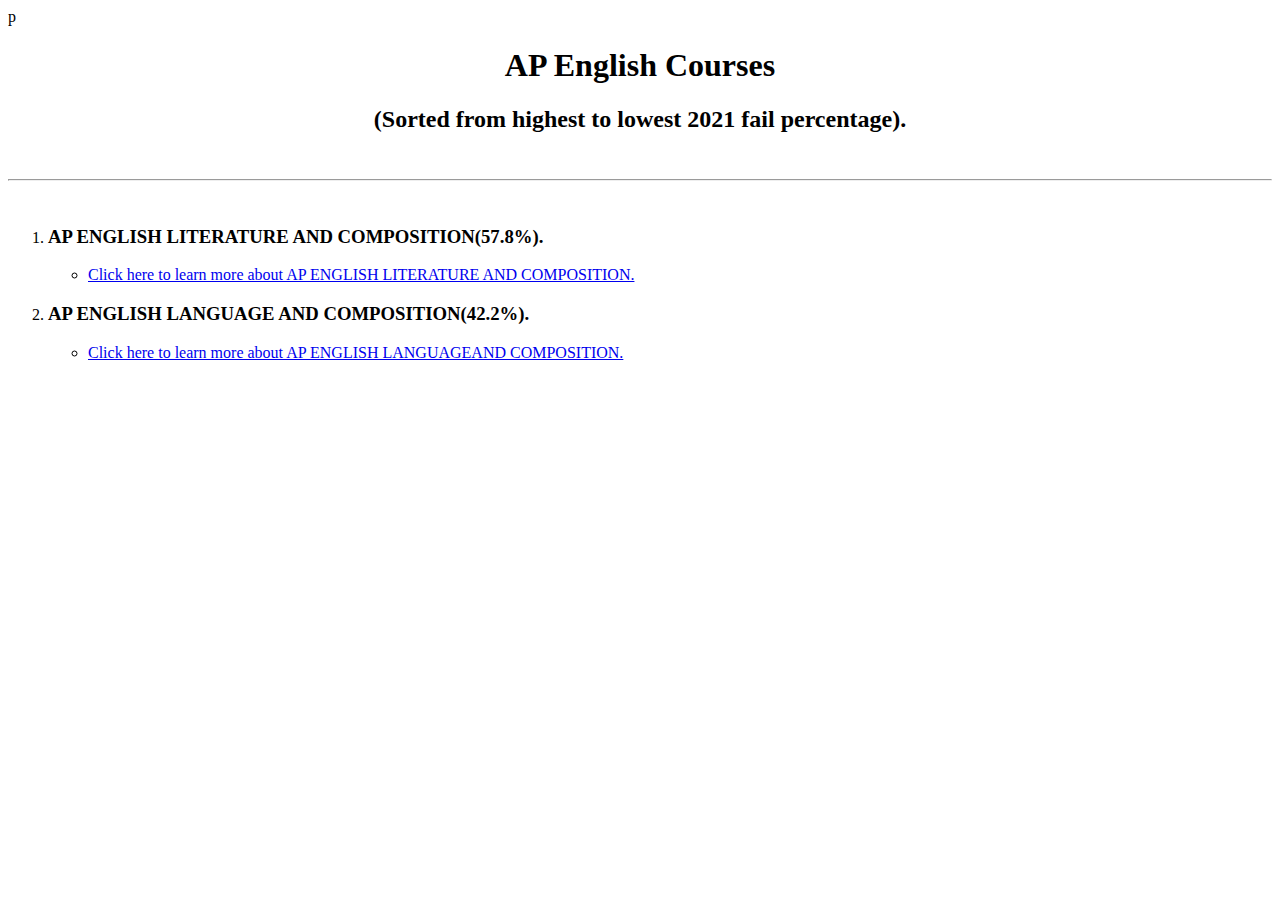
<file: attempt2/english.html>
p<!DOCTYPE html>
<html lang="en" dir="ltr">
  <head>
    <meta charset="utf-8">
    <title>AP ENGLISH</title>
    <link rel="preconnect" href="https://fonts.googleapis.com">
    <link rel="preconnect" href="https://fonts.gstatic.com" crossorigin>
    <link href="https://fonts.googleapis.com/css2?family=Vollkorn+SC&display=swap" rel="stylesheet">
    <link rel="stylesheet" href="C:\Users\zjcqa\OneDrive\Desktop\attempt2\style\style.css">

  </head>

  <body>
    <center>
      <div>
        <h1>AP English Courses</h1>

        <h2>(Sorted from highest to lowest 2021 fail percentage).</h2><br>
      </div>

    </center>
    <hr>
    <br>
      <ol>

          <li><h3>AP ENGLISH LITERATURE AND COMPOSITION(57.8%).</h3></li>
          <ul>
            <li><a href="C:\Users\zjcqa\OneDrive\Desktop\attempt2\rc\aplitandco.html" target="_blank">Click here to learn more about AP ENGLISH LITERATURE AND COMPOSITION.</a></li>
          </ul>
        <li><h3>AP ENGLISH LANGUAGE AND COMPOSITION(42.2%).</h3></li>
          <ul>
            <li><a href="C:\Users\zjcqa\OneDrive\Desktop\attempt2\rc\aplangandco.html" target="_blank">Click here to learn more about AP ENGLISH LANGUAGEAND COMPOSITION.</a></li>
          </ul>





  </body>
</html>
</file>
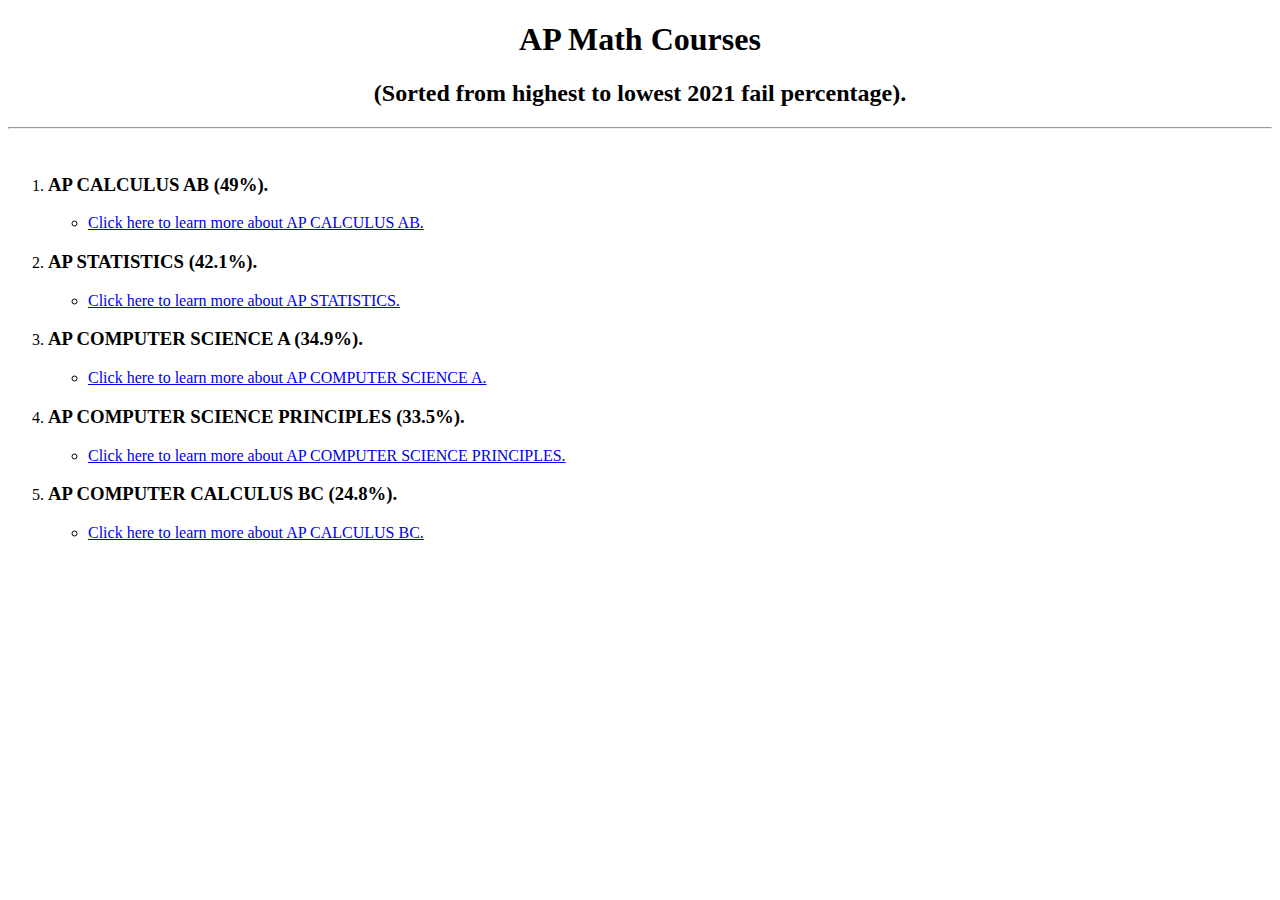
<file: attempt2/math.html>
<!DOCTYPE html>
<html lang="en" dir="ltr">
  <head>
    <meta charset="utf-8">
    <title>AP maths</title>
    <link rel="preconnect" href="https://fonts.googleapis.com">
    <link rel="preconnect" href="https://fonts.gstatic.com" crossorigin>
    <link href="https://fonts.googleapis.com/css2?family=Vollkorn+SC&display=swap" rel="stylesheet">


  </head>
  <body>
    <center>
    <div class="divs">
      <h1>AP Math Courses</h1>
      <h2>(Sorted from highest to lowest 2021 fail percentage).</h2>
    </div>
    </center>
    <hr>
    <br>
      <ol>

          <li><h3>AP CALCULUS AB (49%).</h3></li>
          <ul>
            <li><a href="C:\Users\zjcqa\OneDrive\Desktop\attempt2\mc\apcalcab.html" target="_blank">Click here to learn more about AP CALCULUS AB.</a></li>
          </ul>
        <li><h3>AP STATISTICS (42.1%).</h3></li>
          <ul>
            <li><a href="C:\Users\zjcqa\OneDrive\Desktop\attempt2\mc\apstatistics.html" target="_blank">Click here to learn more about AP STATISTICS.</a></li>
          </ul>

          <li><h3>AP COMPUTER SCIENCE A (34.9%).</h3></li>
          <ul>
            <li><a href="C:\Users\zjcqa\OneDrive\Desktop\attempt2\mc\apcompscia.html" target="_blank">Click here to learn more about AP COMPUTER SCIENCE A.</a></li>
          </ul>



        <li><h3>AP COMPUTER SCIENCE PRINCIPLES (33.5%).</h3></li>
          <ul>
            <li><a href="C:\Users\zjcqa\OneDrive\Desktop\attempt2\mc\apcompscip.html" target="_blank">Click here to learn more about AP COMPUTER SCIENCE PRINCIPLES.</a></li>
          </ul>

           <li><h3>AP COMPUTER CALCULUS BC (24.8%).</h3></li>
                    <ul>
                      <li><a href="C:\Users\zjcqa\OneDrive\Desktop\attempt2\mc\apcalcbc.html" target="_blank">Click here to learn more about AP CALCULUS BC.</a></li>
                    </ul>


      </ol>



  </body>
</html>
</file>
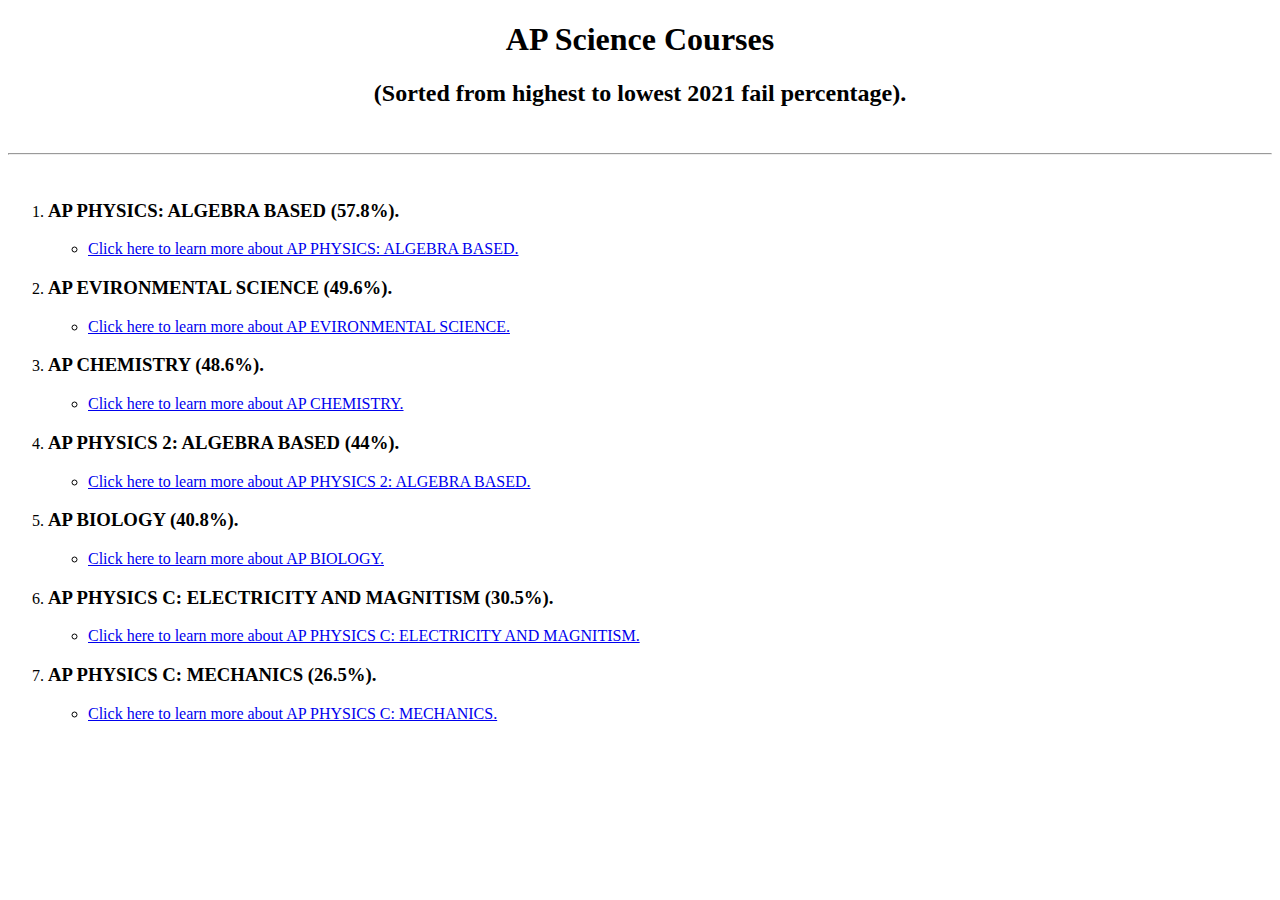
<file: attempt2/science.html>
<!DOCTYPE html>
<html lang="en" dir="ltr">

<head>
  <meta charset="utf-8">
  <title>AP SCIENCE</title>
  <link rel="preconnect" href="https://fonts.googleapis.com">
<link rel="preconnect" href="https://fonts.gstatic.com" crossorigin>
<link href="https://fonts.googleapis.com/css2?family=Vollkorn+SC&display=swap" rel="stylesheet">
<link rel="stylesheet" href="C:\Users\zjcqa\OneDrive\Desktop\attempt2\style\style.css">
</head>

<body>
  <center>
    <div class="divs">
      <h1>AP Science Courses</h1>

      <h2>(Sorted from highest to lowest 2021 fail percentage).</h2>
    </div>
  <br>
  </center>
  <hr>
  <br>
  <ol>

    <li>
      <h3>AP PHYSICS: ALGEBRA BASED (57.8%).</h3>
    </li>
    <ul>
      <li><a href="C:\Users\zjcqa\OneDrive\Desktop\attempt2\sc\apphy.html" target="_blank">Click here to learn more about AP PHYSICS: ALGEBRA BASED.</a></li>
    </ul>
    <li>
      <h3>AP EVIRONMENTAL SCIENCE (49.6%).</h3>
    </li>
    <ul>
      <li><a href="C:\Users\zjcqa\OneDrive\Desktop\attempt2\sc\apevisci.html" target="_blank">Click here to learn more about AP EVIRONMENTAL SCIENCE.</a></li>
    </ul>

    <li>
      <h3>AP CHEMISTRY (48.6%).</h3>
    </li>
    <ul>
      <li><a href="C:\Users\zjcqa\OneDrive\Desktop\attempt2\sc\apchem.html" target="_blank">Click here to learn more about AP CHEMISTRY.</a></li>
    </ul>



    <li>
      <h3>AP PHYSICS 2: ALGEBRA BASED (44%).</h3>
    </li>
    <ul>
      <li><a href="C:\Users\zjcqa\OneDrive\Desktop\attempt2\sc\apphy2.html" target="_blank">Click here to learn more about AP PHYSICS 2: ALGEBRA BASED.</a></li>
    </ul>

    <li>
      <h3>AP BIOLOGY (40.8%).</h3>
    </li>
    <ul>
      <li><a href="C:\Users\zjcqa\OneDrive\Desktop\attempt2\sc\apbio.html" target="_blank">Click here to learn more about AP BIOLOGY.</a></li>
    </ul>

    <li>
      <h3>AP PHYSICS C: ELECTRICITY AND MAGNITISM (30.5%).</h3>
    </li>
    <ul>
      <li><a href="C:\Users\zjcqa\OneDrive\Desktop\attempt2\sc\apphyce.html" target="_blank">Click here to learn more about AP PHYSICS C: ELECTRICITY AND MAGNITISM.</a></li>
    </ul>

    <li>
      <h3>AP PHYSICS C: MECHANICS (26.5%).</h3>
    </li>
    <ul>
      <li><a href="C:\Users\zjcqa\OneDrive\Desktop\attempt2\sc\apphyce.html" target="_blank">Click here to learn more about AP PHYSICS C: MECHANICS. </a></li>
    </ul>

  </ol>



</body>

</html>
</file>
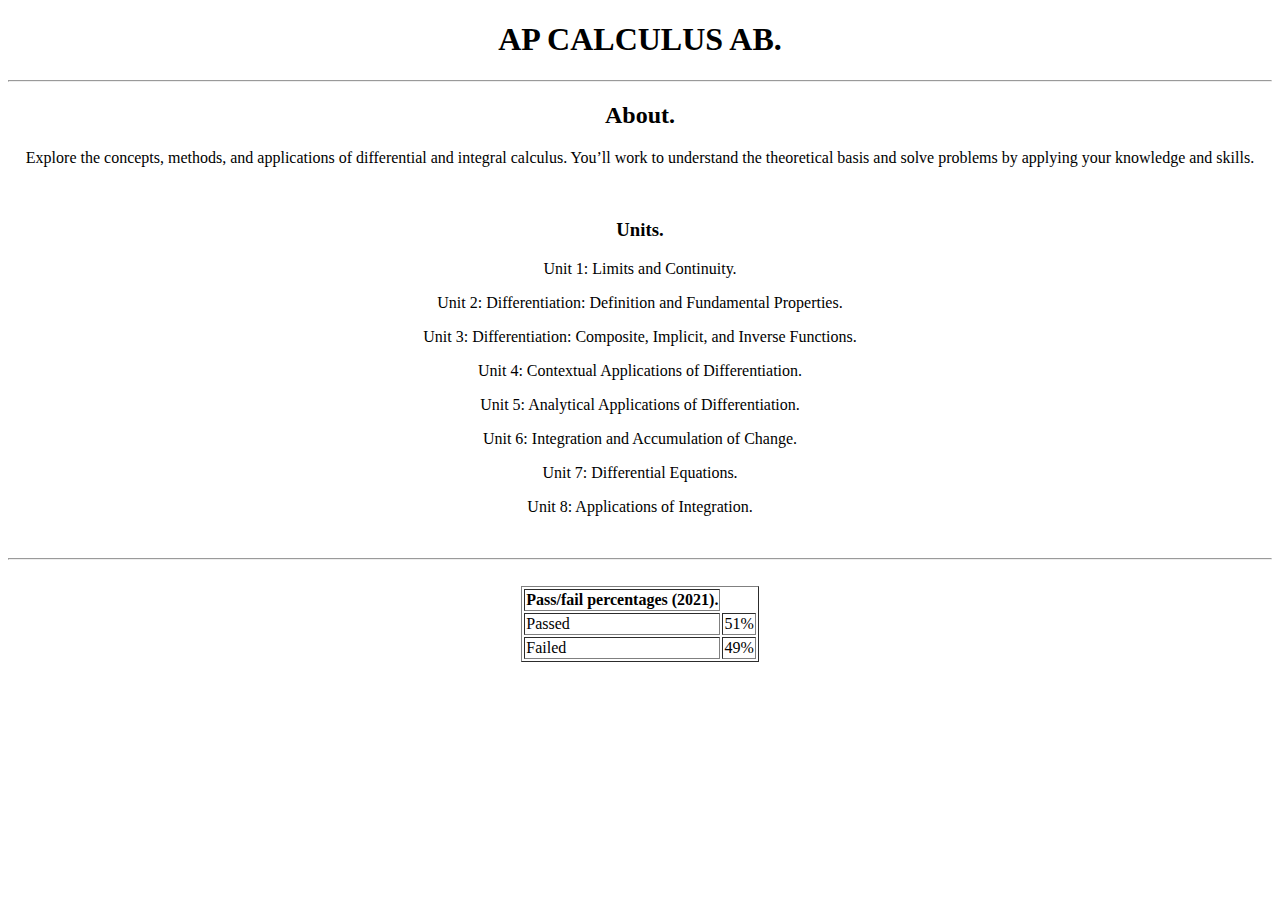
<file: attempt2/mc/apcalcab.html>
<!DOCTYPE html>
<html lang="en" dir="ltr">

<head>
  <meta charset="utf-8">
  <title>AP CALC AB</title>
  <link rel="preconnect" href="https://fonts.googleapis.com">
  <link rel="preconnect" href="https://fonts.gstatic.com" crossorigin>
  <link href="https://fonts.googleapis.com/css2?family=Vollkorn+SC&display=swap" rel="stylesheet">
  <link rel="stylesheet" href="C:\Users\zjcqa\OneDrive\Desktop\attempt2\style\style.css">
</head>

<body>
  <center>
    <div class="divs">
      <h1>AP CALCULUS AB.</h1>
    </div>

    <hr>
    <h2>About.</h2>
    <p>Explore the concepts, methods, and applications of differential and integral calculus.
       You’ll work to understand the theoretical basis and solve problems by applying your knowledge and skills.</p>
    <br>

    <h3>Units.</h3>
    <p>Unit 1: Limits and Continuity.</p>
    <p>Unit 2: Differentiation: Definition and Fundamental Properties.</p>
    <p>Unit 3: Differentiation: Composite, Implicit, and Inverse Functions.</p>
    <p>Unit 4: Contextual Applications of Differentiation.</p>
    <p>Unit 5: Analytical Applications of Differentiation.</p>
    <p>Unit 6: Integration and Accumulation of Change.</p>
    <p>Unit 7: Differential Equations.</p>
    <p>Unit 8: Applications of Integration.</p>

    <br>
    <hr>
    <br>
    <table border="1">
      <thead>
        <th>Pass/fail percentages (2021).</th>
      </thead>
      <tbody>
        <tr>
          <td>Passed</td>
          <td>51%</td>
        </tr>
        <tr>
          <td>Failed</td>
          <td>49%</td>
        </tr>
      </tbody>

    </table>




  </center>
</body>

</html>
</file>
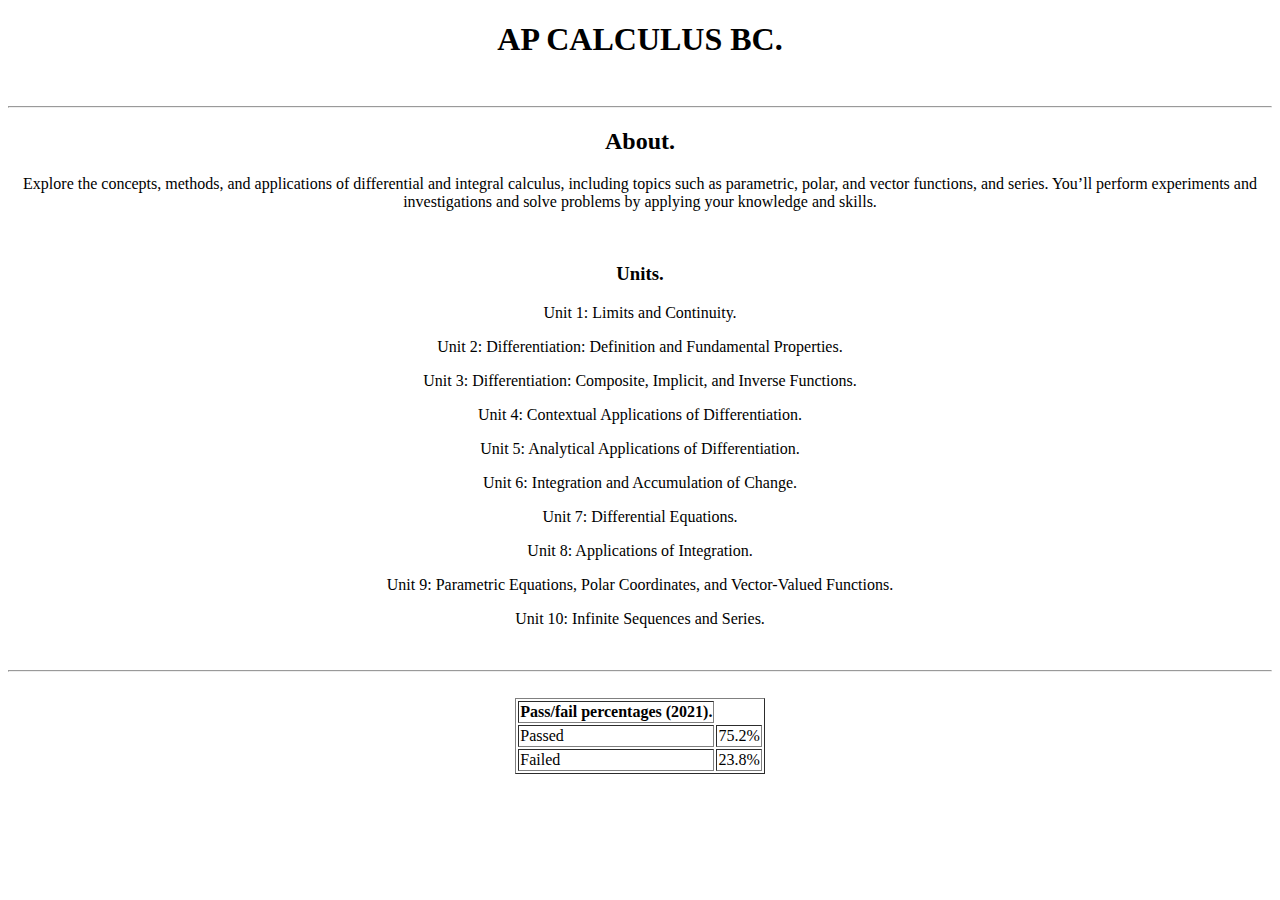
<file: attempt2/mc/apcalcbc.html>
<!DOCTYPE html>
<html lang="en" dir="ltr">

<head>
  <meta charset="utf-8">
  <title>AP CALC AB</title>
  <link rel="preconnect" href="https://fonts.googleapis.com">
  <link rel="preconnect" href="https://fonts.gstatic.com" crossorigin>
  <link href="https://fonts.googleapis.com/css2?family=Vollkorn+SC&display=swap" rel="stylesheet">
  <link rel="stylesheet" href="C:\Users\zjcqa\OneDrive\Desktop\attempt2\style\style.css">
</head>

<body>
  <center>
    <div class="divs">
      <h1>AP CALCULUS BC.</h1><br>
    </div>

    <hr>
    <h2>About.</h2>
    <p>Explore the concepts, methods, and applications of differential and integral calculus, including topics such as parametric, polar, and vector functions, and series.
      You’ll perform experiments and investigations and solve problems by applying your knowledge and skills.</p>
    <br>

    <h3>Units.</h3>
    <p>Unit 1: Limits and Continuity.</p>
    <p>Unit 2: Differentiation: Definition and Fundamental Properties.</p>
    <p>Unit 3: Differentiation: Composite, Implicit, and Inverse Functions.</p>
    <p>Unit 4: Contextual Applications of Differentiation.</p>
    <p>Unit 5: Analytical Applications of Differentiation.</p>
    <p>Unit 6: Integration and Accumulation of Change.</p>
    <p>Unit 7: Differential Equations.</p>
    <p>Unit 8: Applications of Integration.</p>
    <p>Unit 9: Parametric Equations, Polar Coordinates, and Vector-Valued Functions.</p>
    <p>Unit 10: Infinite Sequences and Series.</p>
    <br>
    <hr>
    <br>
    <table border="1">
      <thead>
        <th>Pass/fail percentages (2021).</th>
      </thead>
      <tbody>
        <tr>
          <td>Passed</td>
          <td>75.2%</td>
        </tr>
        <tr>
          <td>Failed</td>
          <td>23.8%</td>
        </tr>
      </tbody>

    </table>




  </center>
</body>

</html>
</file>
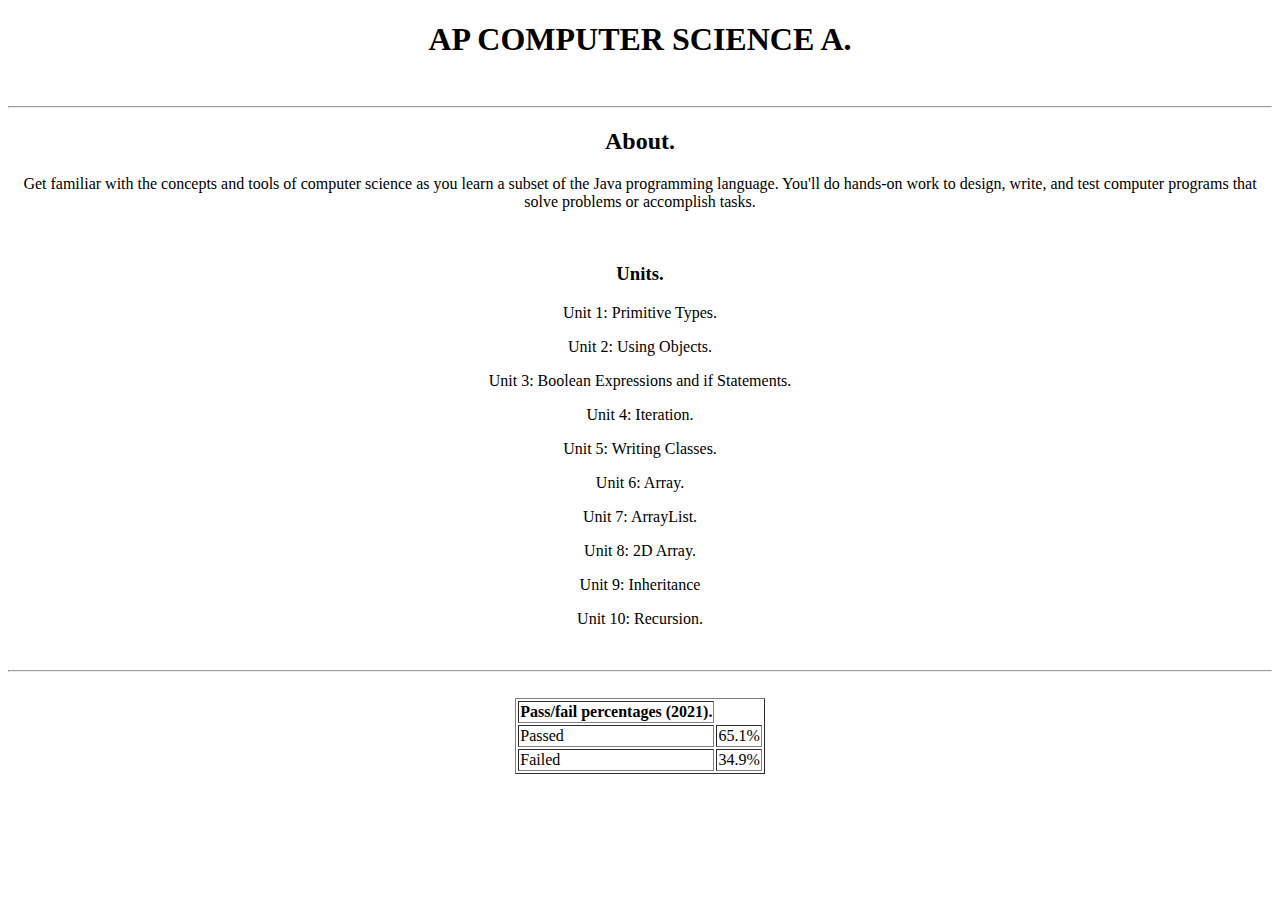
<file: attempt2/mc/apcompscia.html>
<!DOCTYPE html>
<html lang="en" dir="ltr">
  <head>
    <meta charset="utf-8">
    <title>AP COMP SCI A</title>
    <link rel="preconnect" href="https://fonts.googleapis.com">
    <link rel="preconnect" href="https://fonts.gstatic.com" crossorigin>
    <link href="https://fonts.googleapis.com/css2?family=Vollkorn+SC&display=swap" rel="stylesheet">
    <link rel="stylesheet" href="C:\Users\zjcqa\OneDrive\Desktop\attempt2\style\style.css">
  </head>
  <body>
    <center>
      <div class="divs">
        <h1>AP COMPUTER SCIENCE A.</h1><br>
      </div>

      <hr>
      <h2>About.</h2>
      <p>Get familiar with the concepts and tools of computer science as you learn a subset of the Java programming language.
        You'll do hands-on work to design, write, and test computer programs that solve problems or accomplish tasks.</p>
      <br>

      <h3>Units.</h3>
      <p>Unit 1: Primitive Types.</p>
      <p>Unit 2: Using Objects.</p>
      <p>Unit 3: Boolean Expressions and if Statements.</p>
      <p>Unit 4: Iteration.</p>
      <p>Unit 5: Writing Classes.</p>
      <p>Unit 6: Array.</p>
      <p>Unit 7: ArrayList.</p>
      <p>Unit 8: 2D Array.</p>
      <p>Unit 9: Inheritance</p>
      <p>Unit 10: Recursion.</p>
      <br>
      <hr>
      <br>
      <table border="1">
        <thead>
          <th>Pass/fail percentages (2021).</th>
        </thead>
        <tbody>
          <tr>
            <td>Passed</td>
            <td>65.1%</td>
          </tr>
          <tr>
            <td>Failed</td>
            <td>34.9%</td>
          </tr>
        </tbody>

      </table>




    </center>
  </body>
</html>
</file>
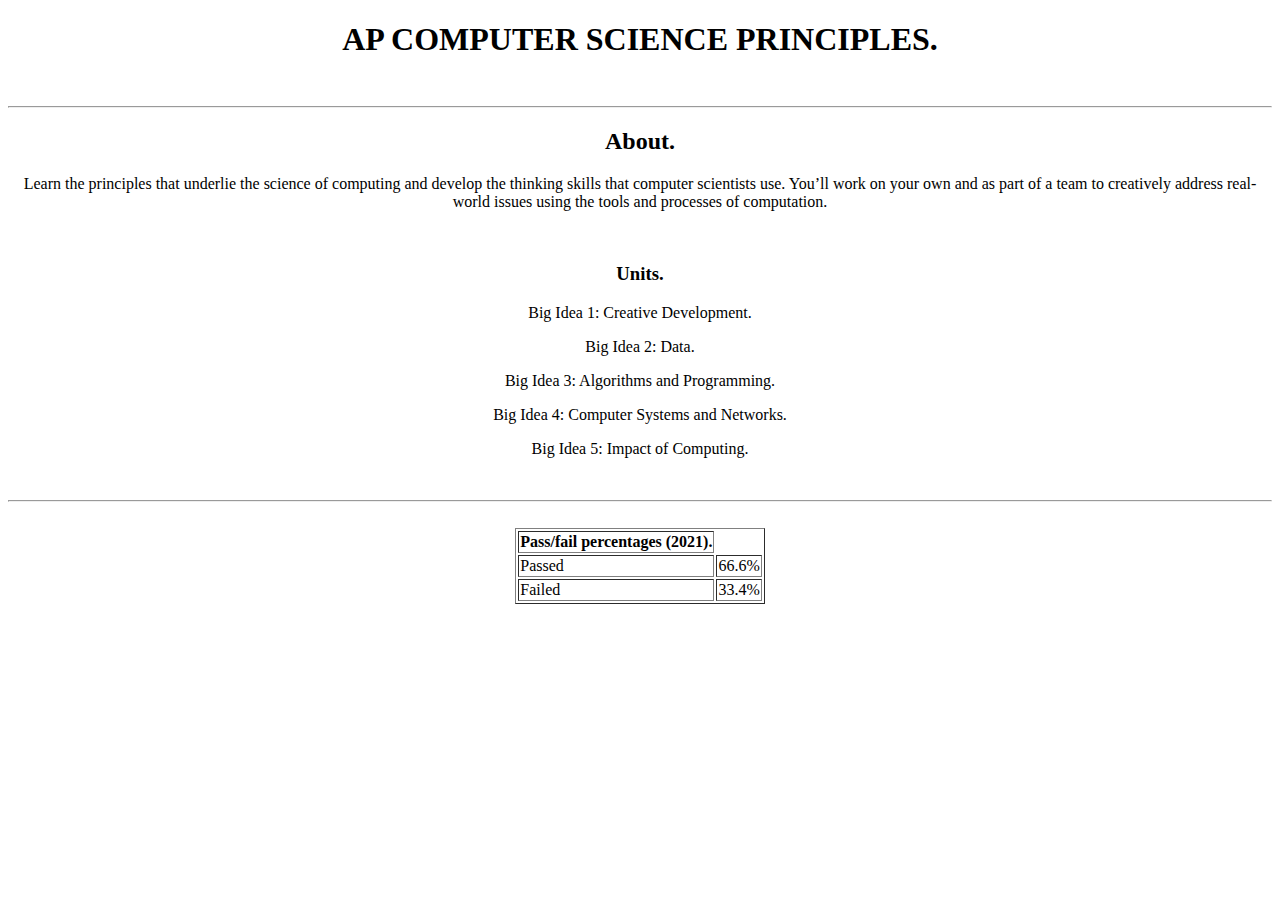
<file: attempt2/mc/apcompscip.html>
<!DOCTYPE html>
<html lang="en" dir="ltr">
  <head>
    <meta charset="utf-8">
    <title>AP COMP SCI PRINC</title>

    <link rel="preconnect" href="https://fonts.googleapis.com">
    <link rel="preconnect" href="https://fonts.gstatic.com" crossorigin>
    <link href="https://fonts.googleapis.com/css2?family=Vollkorn+SC&display=swap" rel="stylesheet">
    <link rel="stylesheet" href="C:\Users\zjcqa\OneDrive\Desktop\attempt2\style\style.css">
  </head>
  <body>
    <center>
      <div class="divs">
          <h1>AP COMPUTER SCIENCE PRINCIPLES.</h1><br>
      </div>

      <hr>
      <h2>About.</h2>
      <p>Learn the principles that underlie the science of computing and develop the thinking skills that computer scientists use.
        You’ll work on your own and as part of a team to creatively address real-world issues using the tools and processes of computation.</p>
      <br>

      <h3>Units.</h3>
      <p>Big Idea 1: Creative Development.</p>
      <p>Big Idea 2: Data.</p>
      <p>Big Idea 3: Algorithms and Programming.</p>
      <p>Big Idea 4: Computer Systems and Networks.</p>
      <p>Big Idea 5: Impact of Computing.</p>

      <br>
      <hr>
      <br>
      <table border="1">
        <thead>
          <th>Pass/fail percentages (2021).</th>
        </thead>
        <tbody>
          <tr>
            <td>Passed</td>
            <td>66.6%</td>
          </tr>
          <tr>
            <td>Failed</td>
            <td>33.4%</td>
          </tr>
        </tbody>

      </table>




    </center>
  </body>
</html>
</file>
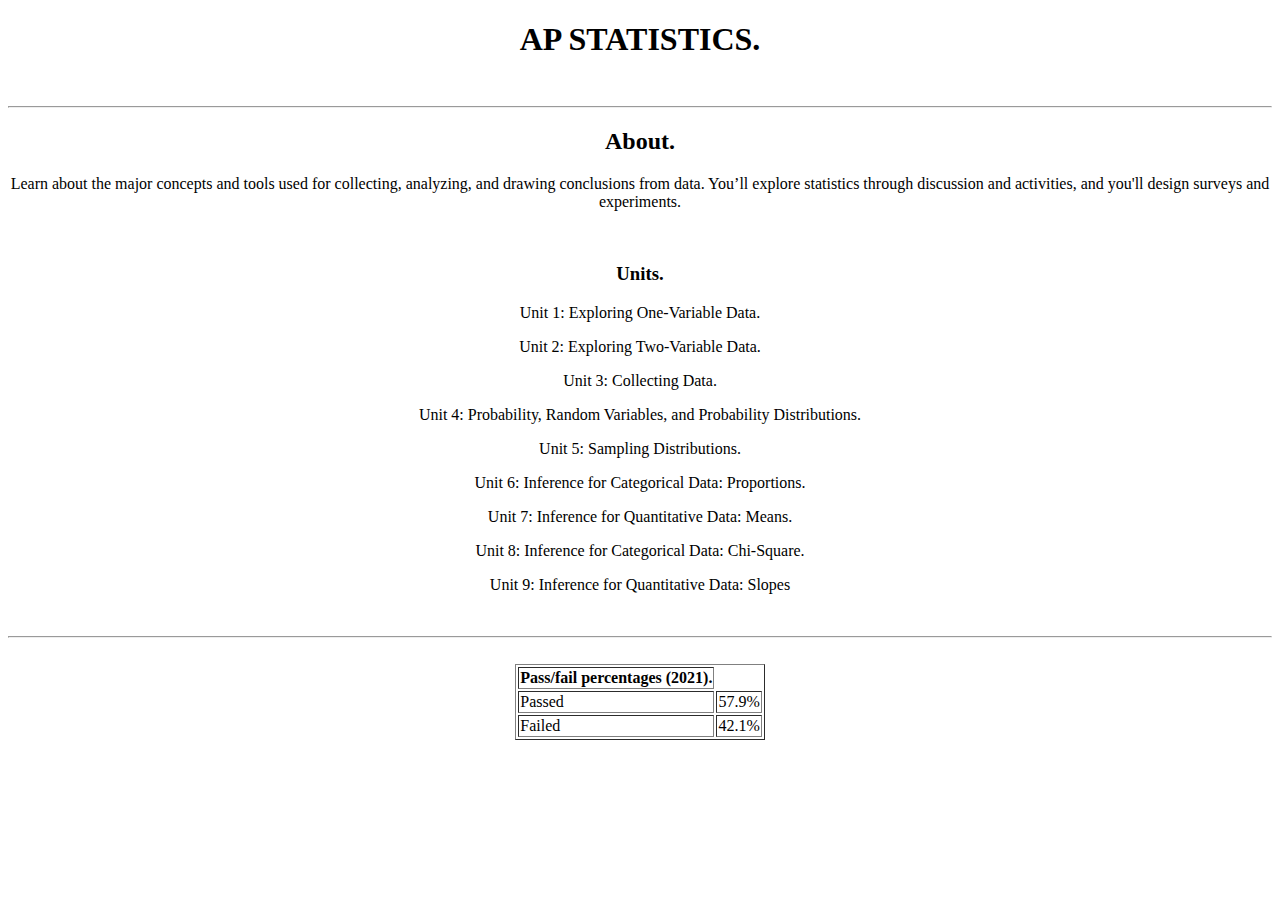
<file: attempt2/mc/apstatistics.html>
<!DOCTYPE html>
<html lang="en" dir="ltr">
  <head>
    <meta charset="utf-8">
    <title>AP STATS</title>
    <link rel="preconnect" href="https://fonts.googleapis.com">
    <link rel="preconnect" href="https://fonts.gstatic.com" crossorigin>
    <link href="https://fonts.googleapis.com/css2?family=Vollkorn+SC&display=swap" rel="stylesheet">
    <link rel="stylesheet" href="C:\Users\zjcqa\OneDrive\Desktop\attempt2\style\style.css">
  </head>
  <body>
    <center>
      <div class="divs">
          <h1>AP STATISTICS.</h1><br>
      </div>

      <hr>
      <h2>About.</h2>
      <p>Learn about the major concepts and tools used for collecting, analyzing,
         and drawing conclusions from data. You’ll explore statistics through discussion and activities,
         and you'll design surveys and experiments.</p>
         <br>

         <h3>Units.</h3>
         <p>Unit 1: Exploring One-Variable Data.</p>
         <p>Unit 2: Exploring Two-Variable Data.</p>
         <p>Unit 3: Collecting Data.</p>
         <p>Unit 4: Probability, Random Variables, and Probability Distributions.</p>
         <p>Unit 5: Sampling Distributions.</p>
         <p>Unit 6: Inference for Categorical Data: Proportions.</p>
         <p>Unit 7: Inference for Quantitative Data: Means.</p>
         <p>Unit 8: Inference for Categorical Data: Chi-Square.</p>
         <p>Unit 9: Inference for Quantitative Data: Slopes</p>
         <br>
         <hr>
         <br>
         <table border="1">
           <thead>
             <th>Pass/fail percentages (2021).</th>
           </thead>
           <tbody>
             <tr>
               <td>Passed</td>
               <td>57.9%</td>
             </tr>
             <tr>
               <td>Failed</td>
               <td>42.1%</td>
             </tr>
           </tbody>

         </table>




       </center>
  </body>
</html>
</file>
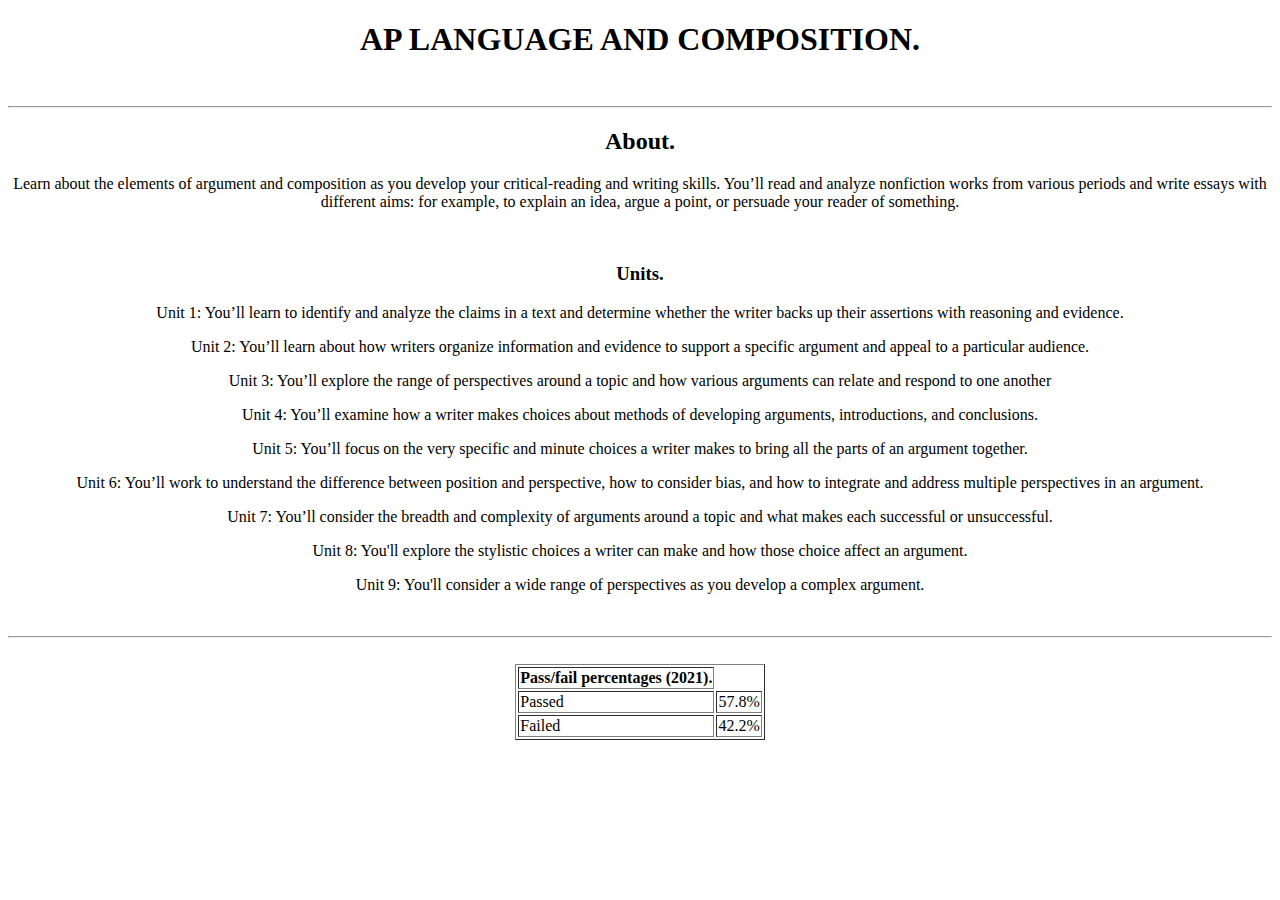
<file: attempt2/rc/aplangandco.html>
<!DOCTYPE html>
<html lang="en" dir="ltr">

<head>
  <meta charset="utf-8">
<title>AP LANG AND CO</title>
<link rel="preconnect" href="https://fonts.googleapis.com">
<link rel="preconnect" href="https://fonts.gstatic.com" crossorigin>
<link href="https://fonts.googleapis.com/css2?family=Vollkorn+SC&display=swap" rel="stylesheet">
<link rel="stylesheet" href="C:\Users\zjcqa\OneDrive\Desktop\attempt2\style\style.css">
</head>

<body>
  <center>
    <div class="divs">
      <h1>AP LANGUAGE AND COMPOSITION.</h1><br>
    </div>

    <hr>
    <h2>About.</h2>
    <p>Learn about the elements of argument and composition as you develop your critical-reading and writing skills. You’ll read and analyze nonfiction works from various periods and write essays with different
      aims: for example, to explain an idea, argue a point, or persuade your reader of something.</p>
    <br>

    <h3>Units.</h3>
    <p>Unit 1: You’ll learn to identify and analyze the claims in a text and determine whether the writer backs up their assertions with reasoning and evidence.</p>
    <p>Unit 2: You’ll learn about how writers organize information and evidence to support a specific argument and appeal to a particular audience.</p>
    <p>Unit 3: You’ll explore the range of perspectives around a topic and how various arguments can relate and respond to one another</p>
    <p>Unit 4: You’ll examine how a writer makes choices about methods of developing arguments, introductions, and conclusions.</p>
    <p>Unit 5: You’ll focus on the very specific and minute choices a writer makes to bring all the parts of an argument together.</p>
    <p>Unit 6: You’ll work to understand the difference between position and perspective, how to consider bias, and how to integrate and address multiple perspectives in an argument.</p>
    <p>Unit 7: You’ll consider the breadth and complexity of arguments around a topic and what makes each successful or unsuccessful.</p>
    <p>Unit 8: You'll explore the stylistic choices a writer can make and how those choice affect an argument.</p>
    <p>Unit 9: You'll consider a wide range of perspectives as you develop a complex argument.</p>
    <br>
    <hr>
    <br>
    <table border="1">
      <thead>
        <th>Pass/fail percentages (2021).</th>
      </thead>
      <tbody>
        <tr>
          <td>Passed</td>
          <td>57.8%</td>
        </tr>
        <tr>
          <td>Failed</td>
          <td>42.2%</td>
        </tr>
      </tbody>

    </table>




  </center>
</body>

</html>
</file>
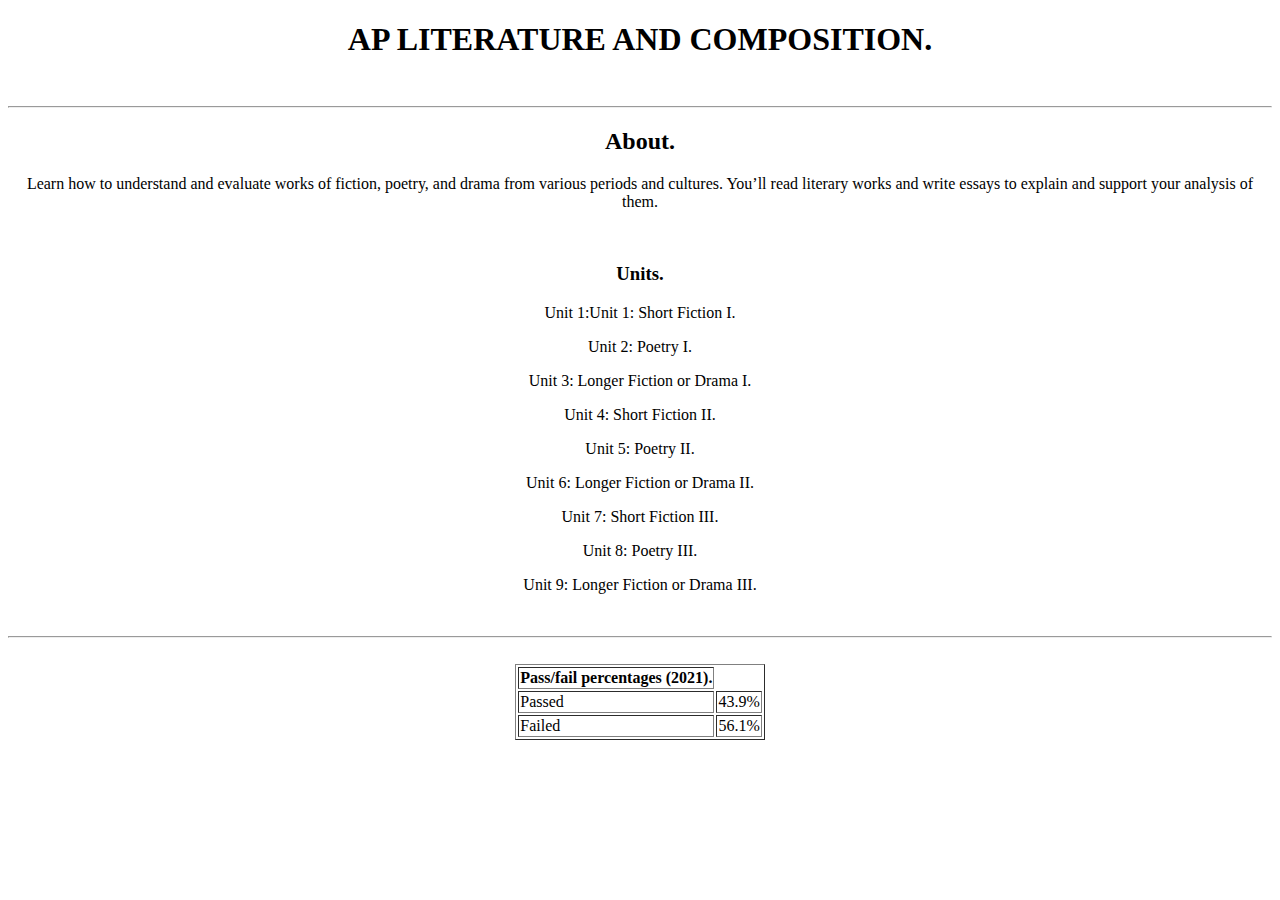
<file: attempt2/rc/aplitandco.html>
<!DOCTYPE html>
<html lang="en" dir="ltr">

<head>
  <meta charset="utf-8">
  <title>AP LIT AND CO</title>
  <link rel="preconnect" href="https://fonts.googleapis.com">
  <link rel="preconnect" href="https://fonts.gstatic.com" crossorigin>
  <link href="https://fonts.googleapis.com/css2?family=Vollkorn+SC&display=swap" rel="stylesheet">
  <link rel="stylesheet" href="C:\Users\zjcqa\OneDrive\Desktop\attempt2\style\style.css">
</head>

<body>
  <center>
    <div class="divs">
        <h1>AP LITERATURE AND COMPOSITION.</h1><br>
    </div>

    <hr>
    <h2>About.</h2>
    <p>Learn how to understand and evaluate works of fiction, poetry, and drama from various periods and cultures.
      You’ll read literary works and write essays to explain and support your analysis of them.</p>
    <br>

    <h3>Units.</h3>
    <p>Unit 1:Unit 1: Short Fiction I.</p>
    <p>Unit 2: Poetry I.</p>
    <p>Unit 3: Longer Fiction or Drama I.</p>
    <p>Unit 4: Short Fiction II.</p>
    <p>Unit 5: Poetry II.</p>
    <p>Unit 6: Longer Fiction or Drama II.</p>
    <p>Unit 7: Short Fiction III.</p>
    <p>Unit 8: Poetry III.</p>
    <p>Unit 9: Longer Fiction or Drama III.</p>
    <br>
    <hr>
    <br>
    <table border="1">
      <thead>
        <th>Pass/fail percentages (2021).</th>
      </thead>
      <tbody>
        <tr>
          <td>Passed</td>
          <td>43.9%</td>
        </tr>
        <tr>
          <td>Failed</td>
          <td>56.1%</td>
        </tr>
      </tbody>

    </table>




  </center>
</body>

</html>
</file>
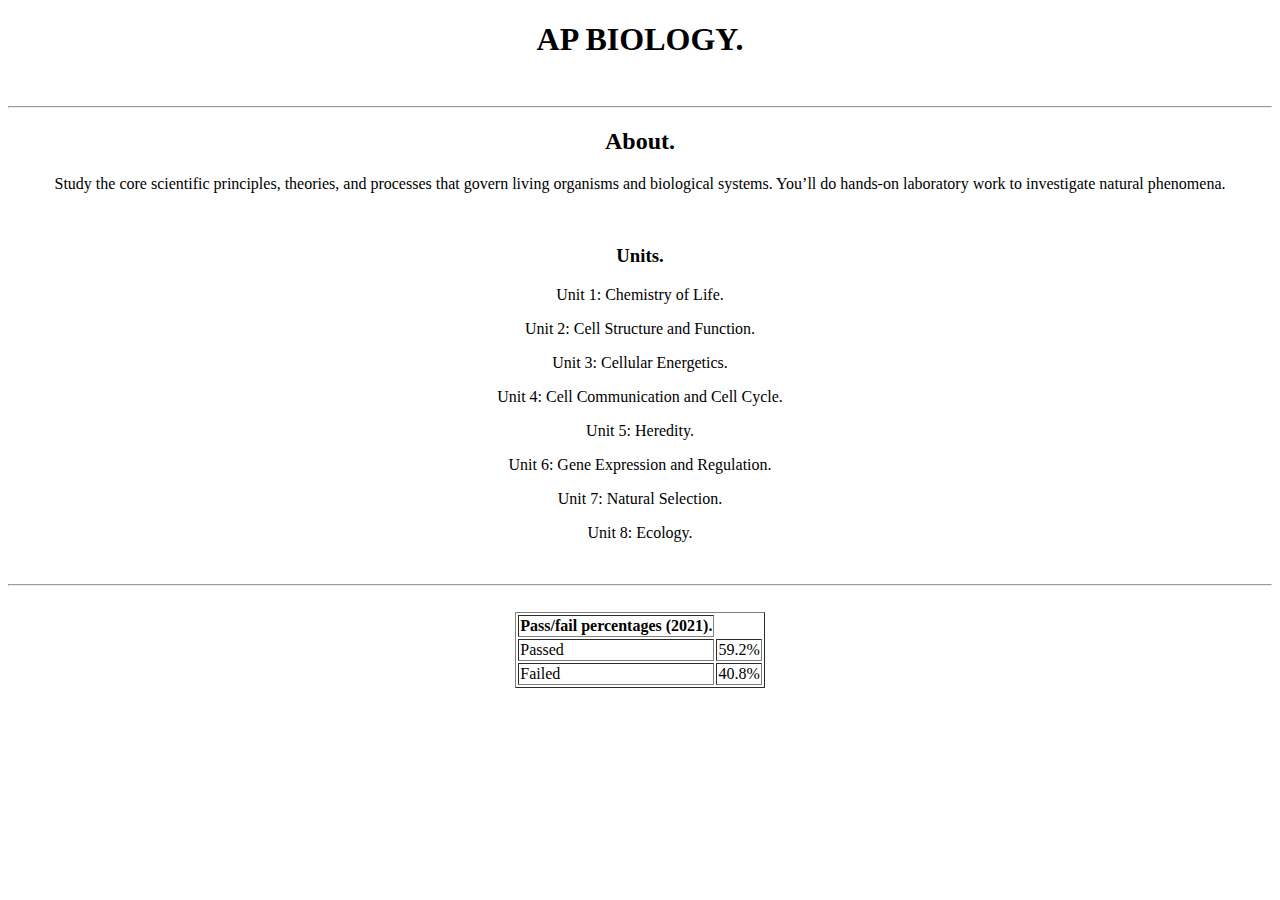
<file: attempt2/sc/apbio.html>
<!DOCTYPE html>
<html lang="en" dir="ltr">

<head>
  <meta charset="utf-8">
  <title>AP BIO</title>
  <link rel="preconnect" href="https://fonts.googleapis.com">
  <link rel="preconnect" href="https://fonts.gstatic.com" crossorigin>
  <link href="https://fonts.googleapis.com/css2?family=Vollkorn+SC&display=swap" rel="stylesheet">
  <link rel="stylesheet" href="C:\Users\zjcqa\OneDrive\Desktop\attempt2\style\style.css">

</head>

<body>
  <center>
    <div class="divs">
      <h1>AP BIOLOGY.</h1><br>
    </div>

    <hr>
    <h2>About.</h2>
    <p>Study the core scientific principles, theories, and processes that govern living organisms and biological systems.
       You’ll do hands-on laboratory work to investigate natural phenomena.</p>
    <br>

    <h3>Units.</h3>
    <p>Unit 1: Chemistry of Life.</p>
    <p>Unit 2: Cell Structure and Function.</p>
    <p>Unit 3: Cellular Energetics.</p>
    <p>Unit 4: Cell Communication and Cell Cycle.</p>
    <p>Unit 5: Heredity.</p>
    <p>Unit 6: Gene Expression and Regulation.</p>
    <p>Unit 7: Natural Selection.</p>
    <p>Unit 8: Ecology.</p>

    <br>
    <hr>
    <br>
    <table border="1">
      <thead>
        <th>Pass/fail percentages (2021).</th>
      </thead>
      <tbody>
        <tr>
          <td>Passed</td>
          <td>59.2%</td>
        </tr>
        <tr>
          <td>Failed</td>
          <td>40.8%</td>
        </tr>
      </tbody>

    </table>




  </center>
</body>

</html>
</file>
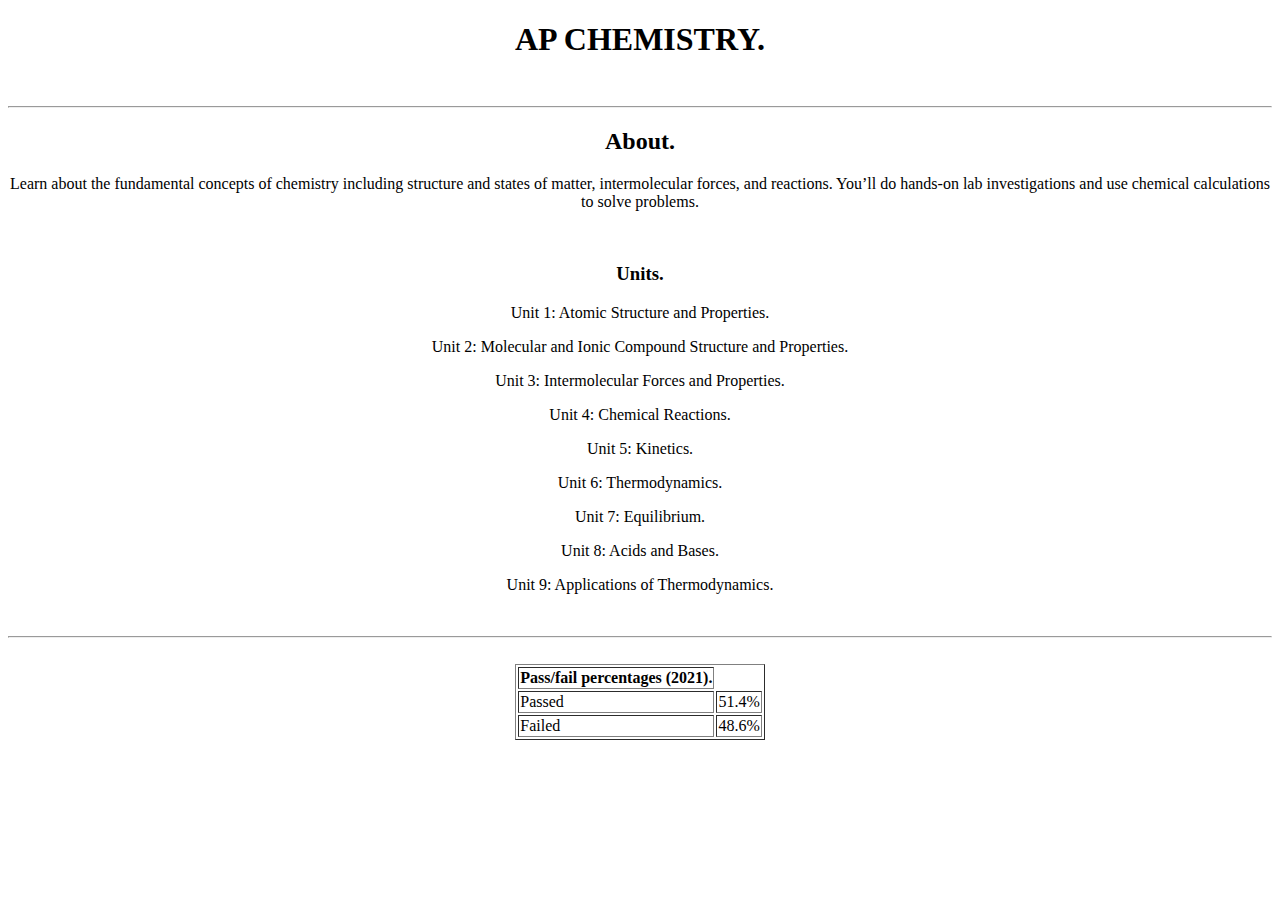
<file: attempt2/sc/apchem.html>
<!DOCTYPE html>
<html lang="en" dir="ltr">

<head>
  <meta charset="utf-8">
  <title>AP CHEM</title>
  <link rel="preconnect" href="https://fonts.googleapis.com">
  <link rel="preconnect" href="https://fonts.gstatic.com" crossorigin>
  <link href="https://fonts.googleapis.com/css2?family=Vollkorn+SC&display=swap" rel="stylesheet">
  <link rel="stylesheet" href="C:\Users\zjcqa\OneDrive\Desktop\attempt2\style\style.css">
</head>

<body>
  <center>
    <div class="divs">
        <h1>AP CHEMISTRY.</h1><br>
    </div>

    <hr>
    <h2>About.</h2>
    <p>Learn about the fundamental concepts of chemistry including structure and states of matter, intermolecular forces, and reactions.
       You’ll do hands-on lab investigations and use chemical calculations to solve problems.</p>
    <br>

    <h3>Units.</h3>
    <p>Unit 1: Atomic Structure and Properties.</p>
    <p>Unit 2: Molecular and Ionic Compound Structure and Properties.</p>
    <p>Unit 3: Intermolecular Forces and Properties.</p>
    <p>Unit 4: Chemical Reactions.</p>
    <p>Unit 5: Kinetics.</p>
    <p>Unit 6: Thermodynamics.</p>
    <p>Unit 7: Equilibrium.</p>
    <p>Unit 8: Acids and Bases.</p>
    <p>Unit 9: Applications of Thermodynamics.</p>

    <br>
    <hr>
    <br>
    <table border="1">
      <thead>
        <th>Pass/fail percentages (2021).</th>
      </thead>
      <tbody>
        <tr>
          <td>Passed</td>
          <td>51.4%</td>
        </tr>
        <tr>
          <td>Failed</td>
          <td>48.6%</td>
        </tr>
      </tbody>

    </table>




  </center>
</body>

</html>
</file>
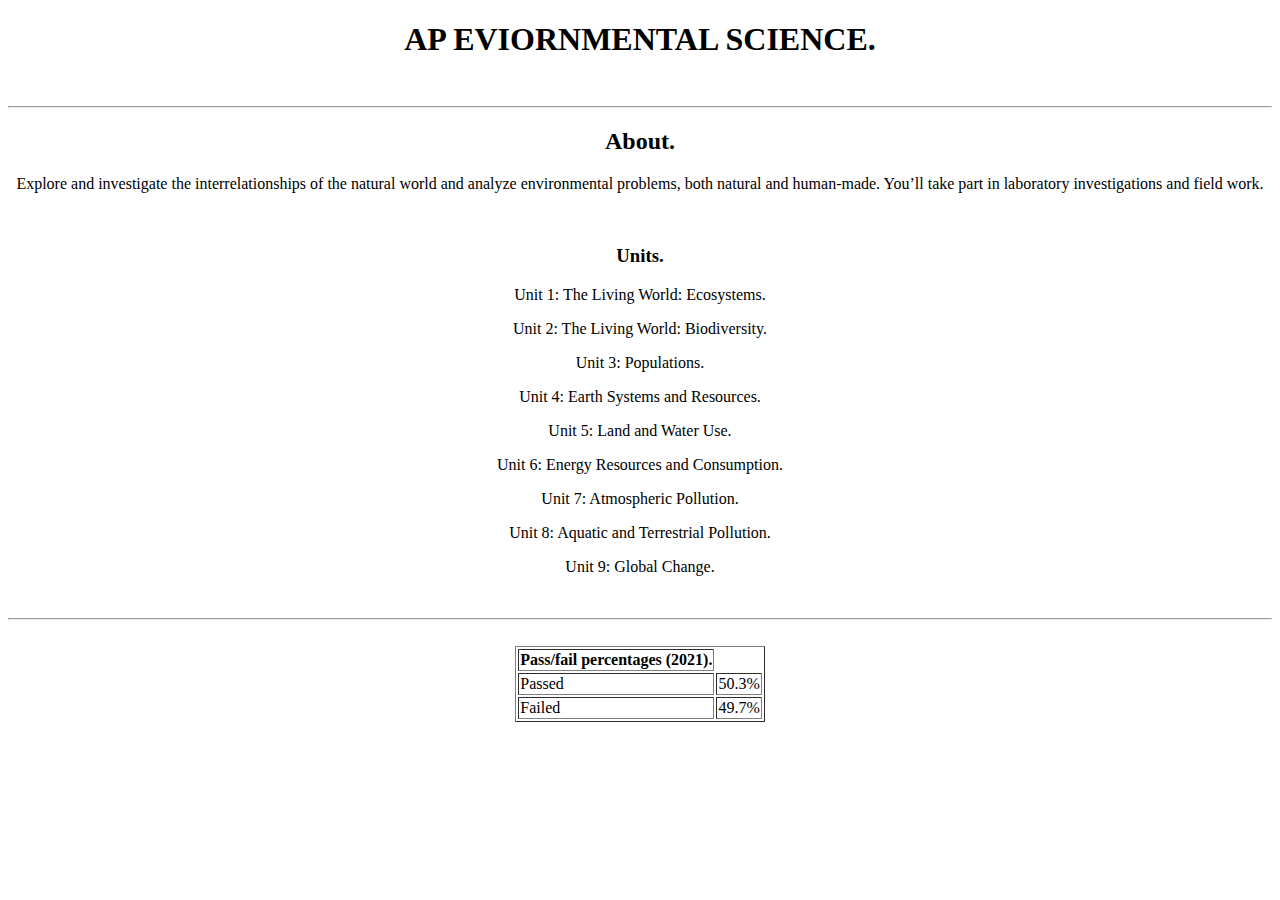
<file: attempt2/sc/apevisci.html>
<!DOCTYPE html>
<html lang="en" dir="ltr">

<head>
  <meta charset="utf-8">
  <title>AP EVI SCI</title>
  <link rel="preconnect" href="https://fonts.googleapis.com">
  <link rel="preconnect" href="https://fonts.gstatic.com" crossorigin>
  <link href="https://fonts.googleapis.com/css2?family=Vollkorn+SC&display=swap" rel="stylesheet">
  <link rel="stylesheet" href="C:\Users\zjcqa\OneDrive\Desktop\attempt2\style\style.css">

</head>

<body>
  <center>
    <div class="divs">
      <h1>AP EVIORNMENTAL SCIENCE.</h1><br>
    </div>

    <hr>
    <h2>About.</h2>
    <p>Explore and investigate the interrelationships of the natural world and analyze environmental problems,
      both natural and human-made. You’ll take part in laboratory investigations and field work.</p>
    <br>

    <h3>Units.</h3>
    <p>Unit 1: The Living World: Ecosystems.</p>
    <p>Unit 2: The Living World: Biodiversity.</p>
    <p>Unit 3: Populations.</p>
    <p>Unit 4: Earth Systems and Resources.</p>
    <p>Unit 5: Land and Water Use.</p>
    <p>Unit 6: Energy Resources and Consumption.</p>
    <p>Unit 7: Atmospheric Pollution.</p>
    <p>Unit 8: Aquatic and Terrestrial Pollution.</p>
    <p>Unit 9: Global Change.</p>

    <br>
    <hr>
    <br>
    <table border="1">
      <thead>
        <th>Pass/fail percentages (2021).</th>
      </thead>
      <tbody>
        <tr>
          <td>Passed</td>
          <td>50.3%</td>
        </tr>
        <tr>
          <td>Failed</td>
          <td>49.7%</td>
        </tr>
      </tbody>

    </table>




  </center>
</body>

</html>
</file>
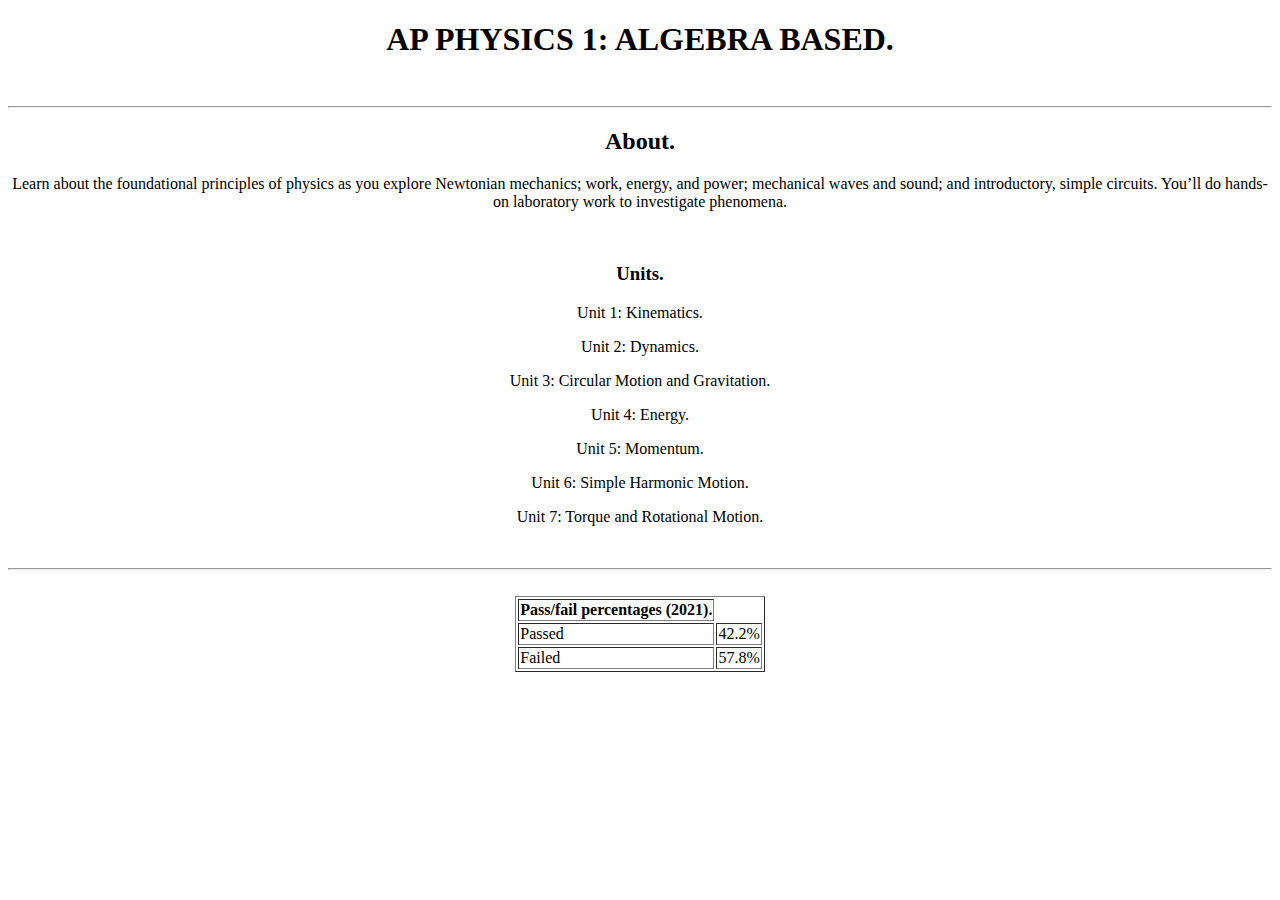
<file: attempt2/sc/apphy.html>
<!DOCTYPE html>
<html lang="en" dir="ltr">

<head>
  <meta charset="utf-8">
  <title>AP PHY 1</title>
  <link rel="preconnect" href="https://fonts.googleapis.com">
  <link rel="preconnect" href="https://fonts.gstatic.com" crossorigin>
  <link href="https://fonts.googleapis.com/css2?family=Vollkorn+SC&display=swap" rel="stylesheet">
  <link rel="stylesheet" href="C:\Users\zjcqa\OneDrive\Desktop\attempt2\style\style.css">

</head>

<body>
  <center>
    <div class="divs">
    <h1>AP PHYSICS 1: ALGEBRA BASED.</h1><br>
    </div>

    <hr>
    <h2>About.</h2>
    <p>Learn about the foundational principles of physics as you explore Newtonian mechanics;
      work, energy, and power; mechanical waves and sound; and introductory,
      simple circuits. You’ll do hands-on laboratory work to investigate phenomena.</p>
    <br>

    <h3>Units.</h3>
    <p>Unit 1: Kinematics.</p>
    <p>Unit 2: Dynamics.</p>
    <p>Unit 3: Circular Motion and Gravitation.</p>
    <p>Unit 4: Energy.</p>
    <p>Unit 5: Momentum.</p>
    <p>Unit 6: Simple Harmonic Motion.</p>
    <p>Unit 7: Torque and Rotational Motion.</p>

    <br>
    <hr>
    <br>
    <table border="1">
      <thead>
        <th>Pass/fail percentages (2021).</th>
      </thead>
      <tbody>
        <tr>
          <td>Passed</td>
          <td>42.2%</td>
        </tr>
        <tr>
          <td>Failed</td>
          <td>57.8%</td>
        </tr>
      </tbody>

    </table>




  </center>
</body>

</html>
</file>
